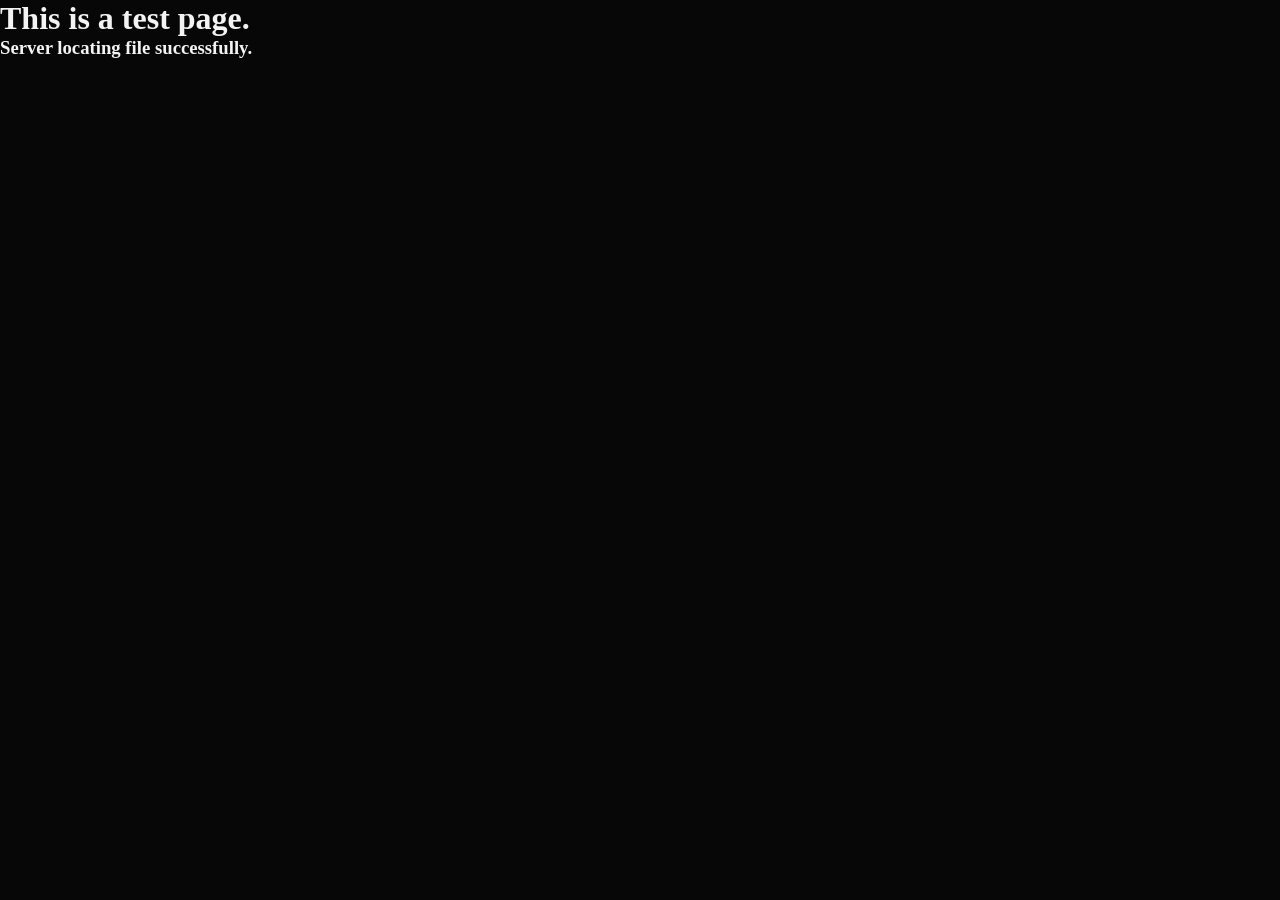
<file: public/index.html>
<!DOCTYPE html>
<html>
    <head>
        <meta charset="utf-8"/>
        <title>Index Page</title>
        <link rel="stylesheet" href="styles/stylesheet.css"/>
    </head>
    <body>
        <h1>This is a test page.</h1>
        <h3>Server locating file successfully.</h3>
    </body>
</html>
</file>
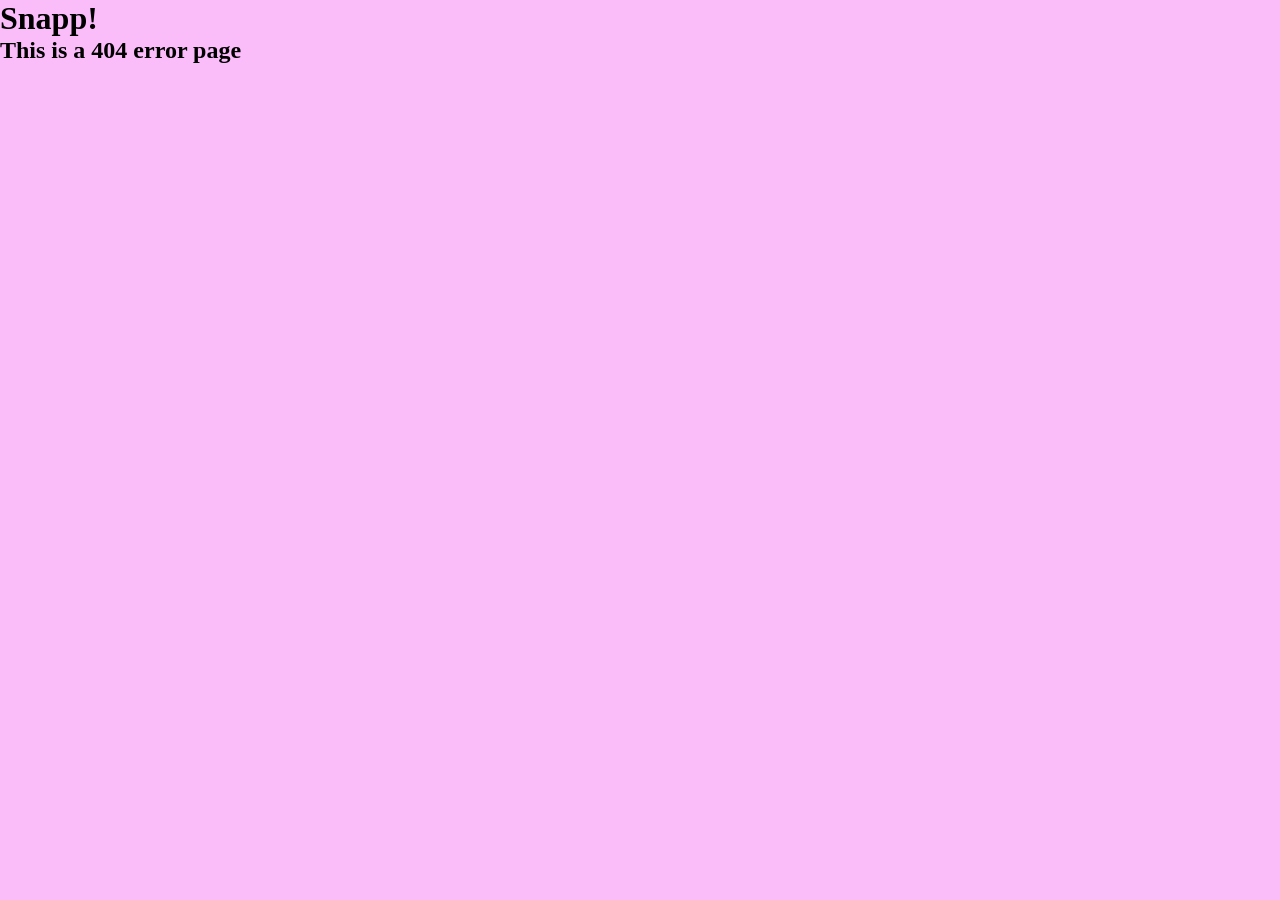
<file: public/FileNotFound.html>
<!DOCTYPE html>
<html>
    <head>
        <title>File Not Found!</title>
    <meta name="viewport" content="initial-scale=1.0"/>
    </head>
    <body style="padding:0;margin:0;background:rgb(250, 189, 250);">
        <h1 style="padding:0;margin:0;">Snapp!</h1>    
        <h2 style="padding:0;margin:0;">This is a 404 error page </h2>
    </body>
</html>
</file>
<file: public/styles/stylesheet.css>
*{
    box-sizing: border-box;
    margin:0;
    padding:0;
}



body{
    color:#f3f3f3;
    background:#070707;
}
</file>
